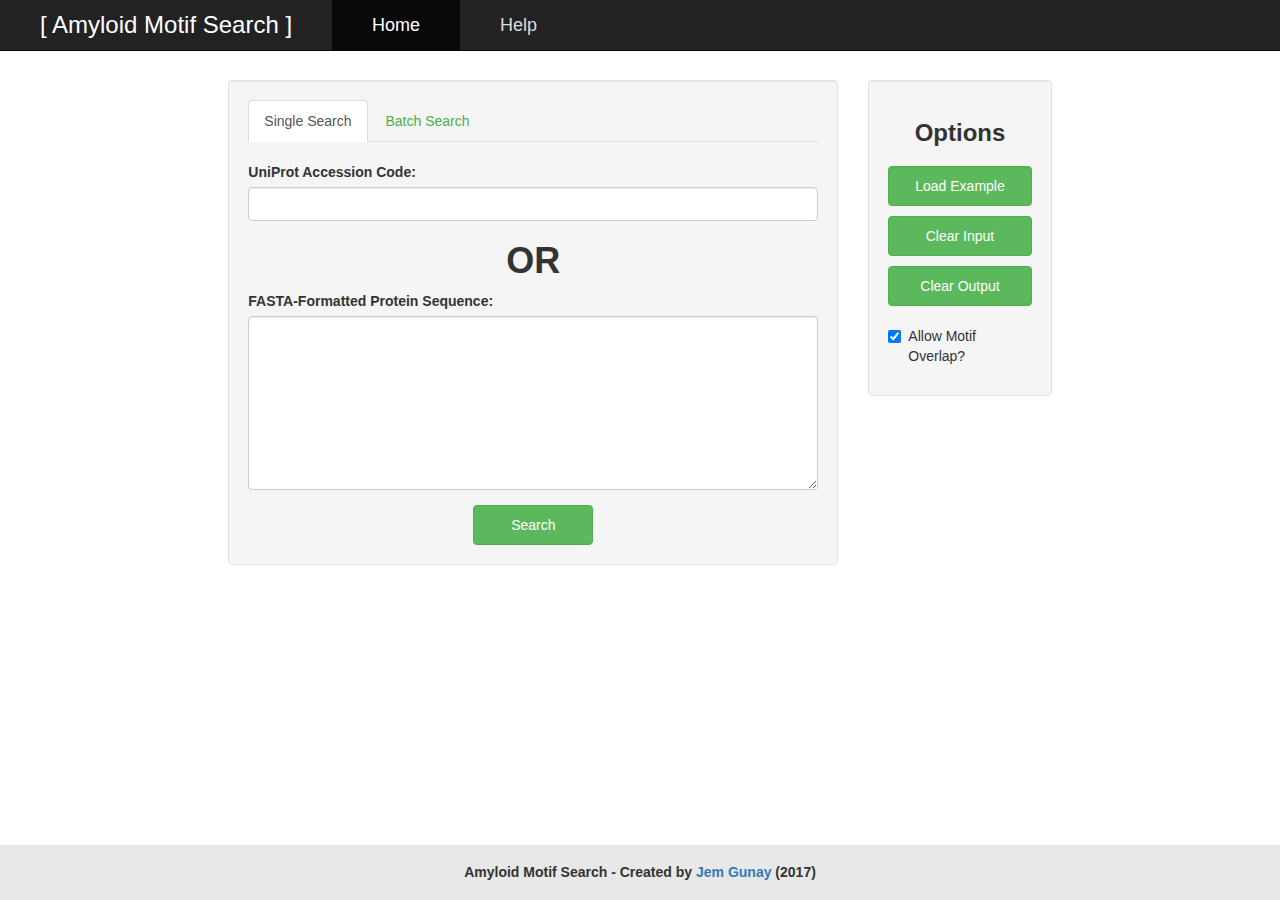
<file: amyloid/index.html>
<!DOCTYPE html>
<html lang="en">
  <head>
    <title>Amyloid Motif Search</title>
    <meta charset="utf-8">
    <meta http-equiv="X-UA-Compatible" content="IE=edge">
    <meta name="viewport" content="width=device-width, initial-scale=1">
    <link rel="shortcut icon" href="/images/favicon.ico">
    <link rel="stylesheet" href="https://maxcdn.bootstrapcdn.com/bootstrap/3.3.7/css/bootstrap.min.css">
    <link rel="stylesheet" href="/amyloid/css/main.css">
  </head>

  <body>
    <!-- nav bar -->
    <nav class="navbar navbar-inverse navbar-fixed-top">
      <div class="container-fluid">
        <div class="navbar-header">
          <a class="navbar-brand" href="/amyloid/"> [ Amyloid Motif Search ] </a>
        </div>
        <ul class="nav navbar-nav">
          <li class="active"><a href="/amyloid/">Home</a></li>
          <li><a href="/amyloid/help.html">Help</a></li>
        </ul>
      </div>
    </nav>
      
    <div class="container-fluid" style="margin-top:80px">
      <!-- input options -->
      <div class="row">
        <div class="col-md-offset-2 col-md-6" id="left-input">
          <!-- left form -->
          <div class="well">
            <ul class="nav nav-tabs">
              <li class="active"><a data-toggle="tab" href="#menu1">Single Search</a></li>
              <li><a data-toggle="tab" href="#menu2">Batch Search</a></li>
            </ul>
            <br>
            <div class="tab-content">
              <!-- single search tab -->
              <div id="menu1" class="tab-pane fade in active">
                <form>
                  <div class="form-group">
                    <label for="accession-input">UniProt Accession Code:</label>
                    <input type="text" class="form-control" id="accession-input">
                  </div>
                  <div class="or-sign center-text"><h1><strong>OR</strong></h1></div>
                  <div class="form-group">
                    <label for="fasta-input">FASTA-Formatted Protein Sequence:</label>
                    <textarea rows="8" class="form-control" id="fasta-input"></textarea>
                  </div>
                  <div class="center-text">
                    <button type="submit" class="btn btn-default btn-success" id="search-btn">Search</button>
                  </div>
                </form>
              </div>
              <!-- batch search tab -->
              <div id="menu2" class="tab-pane fade">
                <form>
                  <div class="form-group">
                    <label for="batch-accession-input">List of UniProt Accession Codes (one code per line):</label>
                    <textarea rows="10" class="form-control" id="batch-accession-input"></textarea>
                  </div>
                  <p>Note: Any invalid <strong>Accession Codes</strong> will be silently ignored and will not be visually reported.</p>
                  
                  <div class="center-text">
                    <button type="submit" class="btn btn-default btn-success" id="batch-search-btn">Search</button>
                  </div>
                </form>
              </div>
            </div>
          </div>
        </div>
        <div class="col-md-2">
          <!-- right form -->
          <div class="well">
            <h3 class="center-text"><strong>Options</strong></h3>
            <form>
              <button type="submit" class="btn btn-default fill-button btn-success" id="example-btn">Load Example</button>
              <button type="submit" class="btn btn-default fill-button btn-success" id="clear-btn">Clear Input</button><br>
              <button type="submit" class="btn btn-default fill-button btn-success" id="clear-output-btn">Clear Output</button><br>
              <div class="checkbox" id="overlap-input-container">
                <label><input type="checkbox" id="overlap-input" checked> Allow Motif Overlap?</label>
              </div>
            </form>
          </div>
        </div>
        <div class="col-md-offset-2"></div>
      </div>
      
      <!-- input options -->
      <div class="row">
        <div class="col-md-offset-2 col-md-6 col-md-offset-4" id="output-container">
          
        </div>
      </div>
    </div>
    
    <footer class="center-text"><p><strong>Amyloid Motif Search - Created by <a href="/">Jem Gunay</a> (2017)</strong></p></footer>
    
    <!-- scripts -->
    <script src="https://ajax.googleapis.com/ajax/libs/jquery/3.1.1/jquery.min.js"></script>
    <script src="https://maxcdn.bootstrapcdn.com/bootstrap/3.3.7/js/bootstrap.min.js"></script>
    <script src="https://code.jquery.com/jquery-3.1.1.min.js"></script>
    <script src="/amyloid/scripts/main.js"></script>
  </body>
</html>
</file>
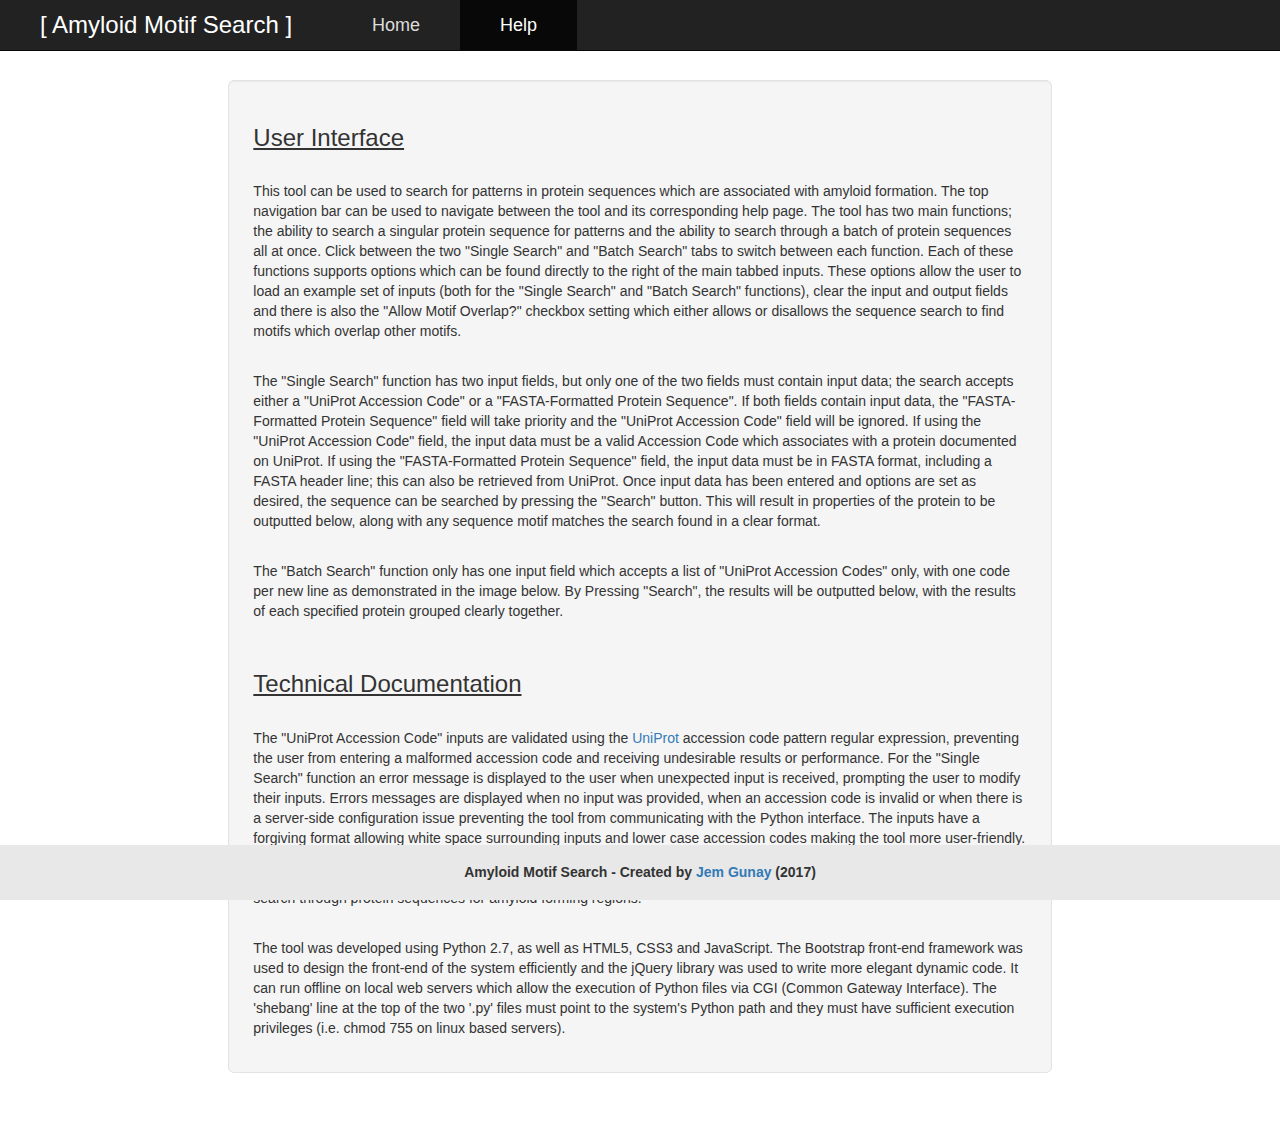
<file: amyloid/help.html>
<!DOCTYPE html>
<html lang="en">
  <head>
    <title>Amyloid Motif Search</title>
    <meta charset="utf-8">
    <meta http-equiv="X-UA-Compatible" content="IE=edge">
    <meta name="viewport" content="width=device-width, initial-scale=1">
    <link rel="shortcut icon" href="/images/favicon.ico">
    <link rel="stylesheet" href="https://maxcdn.bootstrapcdn.com/bootstrap/3.3.7/css/bootstrap.min.css">
    <link rel="stylesheet" href="/amyloid/css/main.css">
  </head>

  <body>
    <!-- nav bar -->
    <nav class="navbar navbar-inverse navbar-fixed-top">
      <div class="container-fluid">
        <div class="navbar-header">
          <a class="navbar-brand" href="/amyloid/"> [ Amyloid Motif Search ] </a>
        </div>
        <ul class="nav navbar-nav">
          <li><a href="/amyloid/">Home</a></li>
          <li class="active"><a href="/amyloid/help.html">Help</a></li>
        </ul>
      </div>
    </nav>
      
    <div class="container-fluid" style="margin-top:80px">
      <!-- input options -->
      <div class="row">
        <div class="col-md-offset-2 col-md-8 col-md-offset-2" id="left-input">
          <!-- left form -->
          <div class="well well-lg well-spacing">
            <h3><u>User Interface</u></h3><br>
            <p>This tool can be used to search for patterns in protein sequences which are associated with amyloid formation. The top navigation bar can be used to navigate between the tool and its corresponding help page. The tool has two main functions; the ability to search a singular protein sequence for patterns and the ability to search through a batch of protein sequences all at once. Click between the two "Single Search" and "Batch Search" tabs to switch between each function. Each of these functions supports options which can be found directly to the right of the main tabbed inputs. These options allow the user to load an example set of inputs (both for the "Single Search" and "Batch Search" functions), clear the input and output fields and there is also the "Allow Motif Overlap?" checkbox setting which either allows or disallows the sequence search to find motifs which overlap other motifs.</p><br>
            <p>The "Single Search" function has two input fields, but only one of the two fields must contain input data; the search accepts either a "UniProt Accession Code" or a "FASTA-Formatted Protein Sequence". If both fields contain input data, the "FASTA-Formatted Protein Sequence" field will take priority and the "UniProt Accession Code" field will be ignored. If using the "UniProt Accession Code" field, the input data must be a valid Accession Code which associates with a protein documented on UniProt. If using the "FASTA-Formatted Protein Sequence" field, the input data must be in FASTA format, including a FASTA header line; this can also be retrieved from UniProt. Once input data has been entered and options are set as desired, the sequence can be searched by pressing the "Search" button. This will result in properties of the protein to be outputted below, along with any sequence motif matches the search found in a clear format.</p><br>
            <p>The "Batch Search" function only has one input field which accepts a list of "UniProt Accession Codes" only, with one code per new line as demonstrated in the image below. By Pressing "Search", the results will be outputted below, with the results of each specified protein grouped clearly together. </p><br>
            
            <h3><u>Technical Documentation</u></h3><br>
            <p>The "UniProt Accession Code" inputs are validated using the <a href="http://www.uniprot.org/">UniProt</a> accession code pattern regular expression, preventing the user from entering a malformed accession code and receiving undesirable results or performance. For the "Single Search" function an error message is displayed to the user when unexpected input is received, prompting the user to modify their inputs. Errors messages are displayed when no input was provided, when an accession code is invalid or when there is a server-side configuration issue preventing the tool from communicating with the Python interface. The inputs have a forgiving format allowing white space surrounding inputs and lower case accession codes making the tool more user-friendly. Throughout the tool, features of importance are represented in a bold font with splashes of colour to guide the user and draw their attention to important information. The search algorithm implements the Prosite pattern using a regular expression to search through protein sequences for amyloid forming regions.</p><br>
            <p>The tool was developed using Python 2.7, as well as HTML5, CSS3 and JavaScript. The Bootstrap front-end framework was used to design the front-end of the system efficiently and the jQuery library was used to write more elegant dynamic code. It can run offline on local web servers which allow the execution of Python files via CGI (Common Gateway Interface). The 'shebang' line at the top of the two '.py' files must point to the system's Python path and they must have sufficient execution privileges (i.e. chmod 755 on linux based servers).</p>
          </div>
        </div>
        <div class="col-md-offset-2"></div>
      </div>
    
    <footer class="center-text"><p><strong>Amyloid Motif Search - Created by <a href="/">Jem Gunay</a> (2017)</strong></p></footer>
    
    <!-- scripts -->
    <script src="https://ajax.googleapis.com/ajax/libs/jquery/3.1.1/jquery.min.js"></script>
    <script src="https://maxcdn.bootstrapcdn.com/bootstrap/3.3.7/js/bootstrap.min.js"></script>
    <script src="https://code.jquery.com/jquery-3.1.1.min.js"></script>
    <script src="/amyloid/scripts/main.js"></script>
  </body>
</html>
</file>
<file: amyloid/css/main.css>
#left-input {
	margin-right: 0px;
}

.btn-success {
  width: 120px;
  height: 40px;
}

#output-container {
  word-wrap: break-word;
}

#overlap-input-container {
  padding-top: 10px;
}

.center-text {
	text-align: center;
}

.fill-button {
  width: 100%;
  margin-top: 10px;
}

body {
    margin-bottom: 55px;
}

footer {
  position: fixed;
  height: 55px;
  bottom: 0px;
  left: 0px;
  right: 0px;
  margin-bottom: 0px;
  background-color: #e8e8e8;
  line-height: 55px;
}

hr {
  margin-top: 15px;
  margin-bottom: 15px;
  border: 0;
  height: 1px;
  background-image: linear-gradient(to right, rgba(0, 0, 0, 0), rgba(0, 0, 0, 0.75), rgba(0, 0, 0, 0));
}

.nav>li>a {
  color: #4cae4c;
}
.nav>li>a:hover {
  color: #5cb85c;
  background-color: #e8e8e8;
}
.navbar>.container-fluid .navbar-brand, .navbar-inverse .navbar-nav>li>a {
  color: #dddddd;
  padding-left: 40px;
  padding-right: 40px;
  font-size: 24px;
}

.navbar>.container-fluid .navbar-brand:hover, .navbar-inverse .navbar-nav>li>a:hover {
  color: #ffffff;
}

.navbar-inverse .navbar-nav>li>a {
  font-size: 18px;
}
</file>
